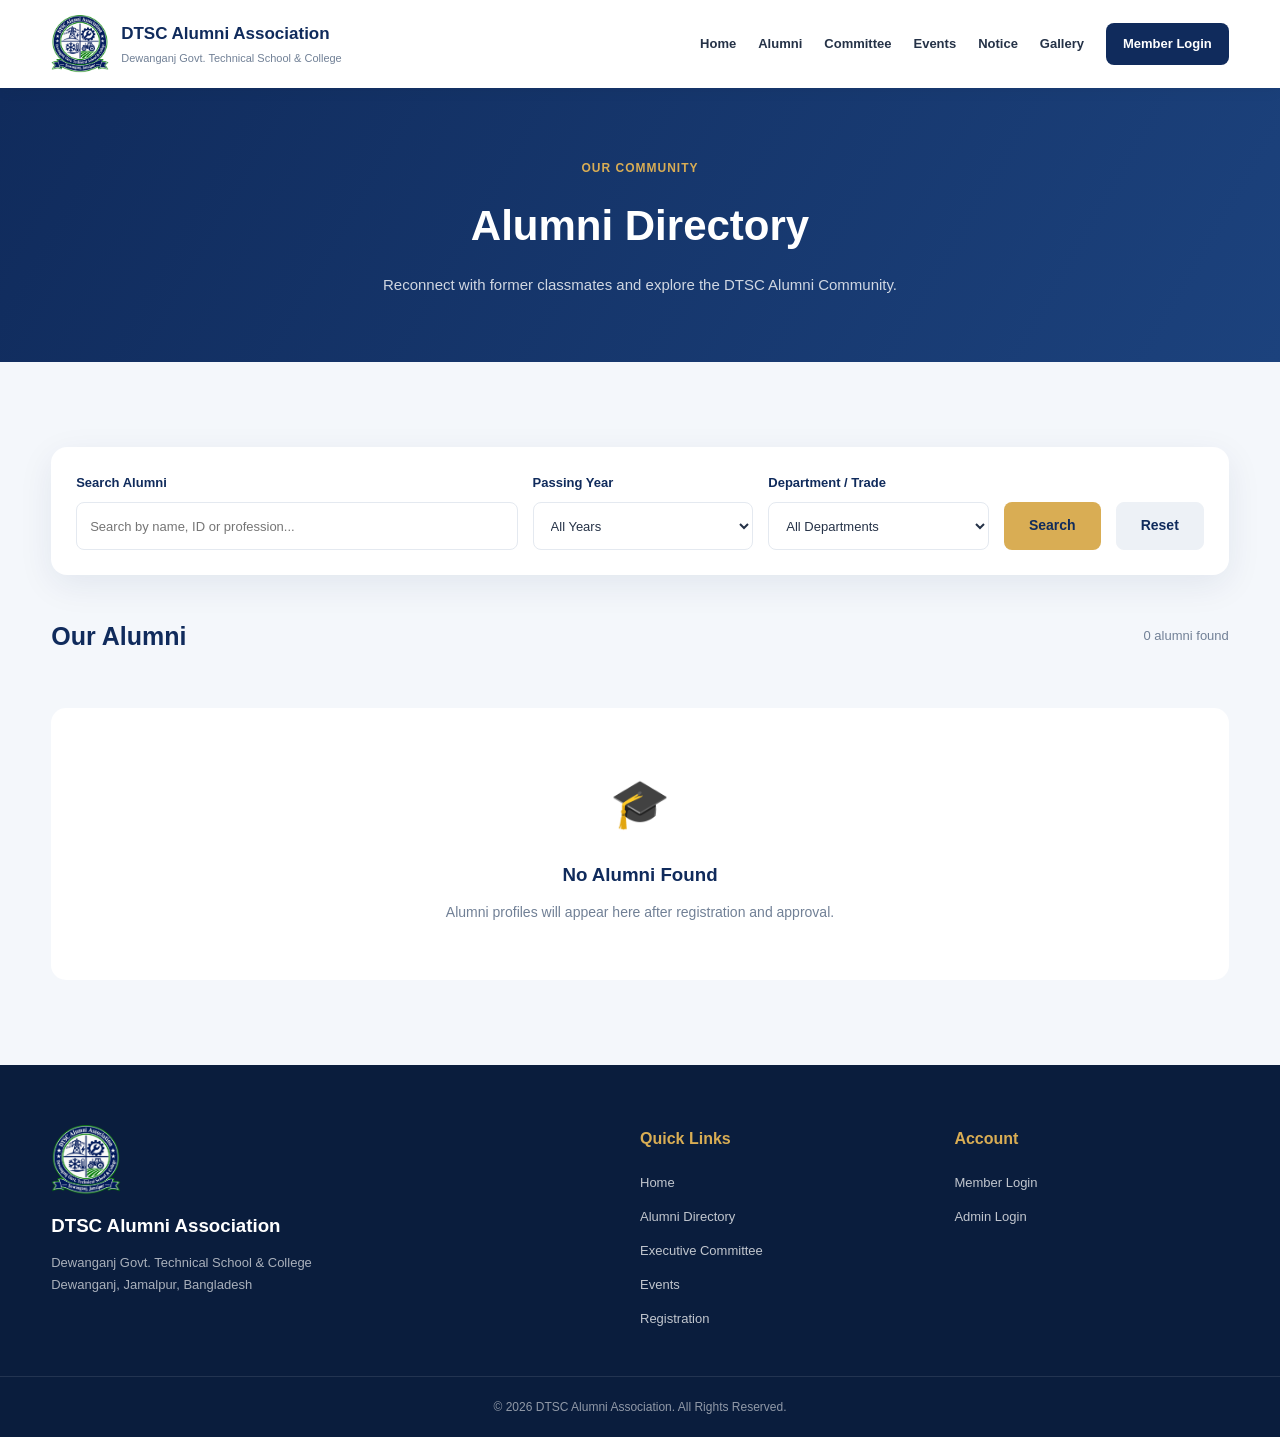
<file: alumni.html>
<!DOCTYPE html>
<html lang="bn">
<head>
  <meta charset="UTF-8">
  <meta name="viewport" content="width=device-width, initial-scale=1.0">
  <meta name="theme-color" content="#102b5c">

  <title>Alumni Directory | DTSC Alumni Association</title>

  <link rel="stylesheet" href="css/style.css">
  <link rel="stylesheet" href="css/responsive.css">
  <link rel="stylesheet" href="css/alumni.css">
</head>

<body>

  <!-- HEADER -->
  <header class="header">
    <div class="container navbar">

      <a href="index.html" class="brand">
        <img src="assets/logo.png" alt="DTSC Alumni Logo">

        <div class="brand-text">
          <strong>DTSC Alumni Association</strong>
          <span>Dewanganj Govt. Technical School & College</span>
        </div>
      </a>

      <button class="menu-toggle" id="menuToggle" aria-label="Open menu">
        ☰
      </button>

      <nav class="nav-menu" id="navMenu">
        <a href="index.html">Home</a>
        <a href="alumni.html">Alumni</a>
        <a href="committee.html">Committee</a>
        <a href="events.html">Events</a>
        <a href="notices.html">Notice</a>
        <a href="gallery.html">Gallery</a>
        <a href="login.html" class="login-btn">Member Login</a>
      </nav>

    </div>
  </header>

  <!-- PAGE BANNER -->
  <section class="page-banner">
    <div class="container">
      <span class="section-label">Our Community</span>
      <h1>Alumni Directory</h1>
      <p>Reconnect with former classmates and explore the DTSC Alumni Community.</p>
    </div>
  </section>

  <!-- ALUMNI DIRECTORY -->
  <section class="section alumni-section">

    <div class="container">

      <!-- SEARCH & FILTER -->
      <div class="alumni-search-box">

        <div class="search-field">
          <label for="alumniSearch">Search Alumni</label>
          <input
            type="search"
            id="alumniSearch"
            placeholder="Search by name, ID or profession..."
          >
        </div>

        <div class="filter-field">
          <label for="batchFilter">Passing Year</label>
          <select id="batchFilter">
            <option value="">All Years</option>
          </select>
        </div>

        <div class="filter-field">
          <label for="departmentFilter">Department / Trade</label>
          <select id="departmentFilter">
            <option value="">All Departments</option>
          </select>
        </div>

        <button class="btn btn-primary" id="searchButton">
          Search
        </button>

        <button class="btn btn-reset" id="resetButton">
          Reset
        </button>

      </div>

      <!-- RESULT SUMMARY -->
      <div class="directory-header">
        <h2>Our Alumni</h2>
        <p id="alumniResultCount">0 alumni found</p>
      </div>

      <!-- ALUMNI CARDS -->
      <div class="alumni-grid" id="alumniGrid">

        <!-- Alumni cards will be loaded by alumni.js -->

      </div>

      <!-- EMPTY STATE -->
      <div class="empty-state" id="emptyState">
        <div class="empty-icon">🎓</div>
        <h3>No Alumni Found</h3>
        <p>Alumni profiles will appear here after registration and approval.</p>
      </div>

    </div>

  </section>

  <!-- FOOTER -->
  <footer class="footer">

    <div class="container footer-grid">

      <div class="footer-brand">
        <img src="assets/logo.png" alt="DTSC Alumni Logo">
        <h3>DTSC Alumni Association</h3>

        <p>
          Dewanganj Govt. Technical School & College<br>
          Dewanganj, Jamalpur, Bangladesh
        </p>
      </div>

      <div class="footer-links">
        <h4>Quick Links</h4>
        <a href="index.html">Home</a>
        <a href="alumni.html">Alumni Directory</a>
        <a href="committee.html">Executive Committee</a>
        <a href="events.html">Events</a>
        <a href="register.html">Registration</a>
      </div>

      <div class="footer-links">
        <h4>Account</h4>
        <a href="login.html">Member Login</a>
        <a href="admin/index.html">Admin Login</a>
      </div>

    </div>

    <div class="footer-bottom">
      <p>
        © <span id="currentYear"></span> DTSC Alumni Association.
        All Rights Reserved.
      </p>
    </div>

  </footer>

  <script src="js/main.js"></script>
  <script src="js/alumni.js"></script>

</body>
</html>
</file>
<file: css/style.css>
/* ==========================================
   DTSC ALUMNI ASSOCIATION
   MAIN STYLESHEET
========================================== */

:root {
  --primary: #102b5c;
  --primary-light: #1c427d;
  --secondary: #198754;
  --gold: #d9ad54;
  --white: #ffffff;
  --light: #f4f7fb;
  --text: #253247;
  --muted: #718096;
  --border: #e4e9f0;
  --shadow: 0 10px 35px rgba(16, 43, 92, 0.08);
}

* {
  margin: 0;
  padding: 0;
  box-sizing: border-box;
}

html {
  scroll-behavior: smooth;
}

body {
  font-family: "Noto Sans Bengali", "Segoe UI", sans-serif;
  color: var(--text);
  background: var(--white);
  line-height: 1.7;
}

a {
  color: inherit;
  text-decoration: none;
}

img {
  max-width: 100%;
  display: block;
}

button {
  font: inherit;
  cursor: pointer;
}

.container {
  width: min(1180px, 92%);
  margin: 0 auto;
}

/* HEADER */

.header {
  background: var(--white);
  position: sticky;
  top: 0;
  z-index: 1000;
  box-shadow: 0 2px 15px rgba(0, 0, 0, 0.05);
}

.navbar {
  min-height: 88px;
  display: flex;
  align-items: center;
  justify-content: space-between;
  gap: 25px;
}

.brand {
  display: flex;
  align-items: center;
  gap: 12px;
}

.brand img {
  width: 58px;
  height: 58px;
  object-fit: contain;
}

.brand-text {
  display: flex;
  flex-direction: column;
}

.brand-text strong {
  font-size: 17px;
  font-weight: 800;
  color: var(--primary);
}

.brand-text span {
  font-size: 11px;
  color: var(--muted);
}

.nav-menu {
  display: flex;
  align-items: center;
  gap: 22px;
}

.nav-menu a {
  font-size: 13px;
  font-weight: 600;
  transition: 0.3s;
}

.nav-menu a:hover {
  color: var(--secondary);
}

.login-btn {
  background: var(--primary);
  color: var(--white) !important;
  padding: 10px 17px;
  border-radius: 8px;
}

.login-btn:hover {
  background: var(--secondary);
}

.menu-toggle {
  display: none;
  border: none;
  background: var(--primary);
  color: var(--white);
  width: 42px;
  height: 42px;
  border-radius: 8px;
  font-size: 22px;
}

/* HERO */

.hero {
  min-height: 570px;
  display: flex;
  align-items: center;
  background:
    linear-gradient(110deg, rgba(9, 29, 65, 0.96), rgba(16, 43, 92, 0.83)),
    url("../assets/images/college.jpg") center / cover;
  color: var(--white);
  padding: 90px 0;
}

.hero-content {
  max-width: 1180px;
}

.hero-tag {
  display: inline-block;
  color: var(--gold);
  border: 1px solid rgba(217, 173, 84, 0.45);
  border-radius: 50px;
  padding: 7px 16px;
  font-size: 13px;
  margin-bottom: 25px;
}

.hero h1 {
  font-size: clamp(34px, 5vw, 62px);
  line-height: 1.25;
  font-weight: 800;
  margin-bottom: 22px;
}

.hero h1 span {
  color: var(--gold);
}

.hero p {
  max-width: 650px;
  font-size: 16px;
  color: rgba(255, 255, 255, 0.83);
  margin-bottom: 30px;
}

.hero-buttons {
  display: flex;
  flex-wrap: wrap;
  gap: 14px;
}

/* BUTTONS */

.btn {
  display: inline-flex;
  align-items: center;
  justify-content: center;
  padding: 12px 24px;
  border-radius: 8px;
  font-size: 14px;
  font-weight: 700;
  transition: 0.3s;
  border: 1px solid transparent;
}

.btn-primary {
  background: var(--gold);
  color: #102b5c;
}

.btn-primary:hover {
  background: #e9c36e;
  transform: translateY(-2px);
}

.btn-outline {
  border-color: rgba(255, 255, 255, 0.65);
  color: var(--white);
}

.btn-outline:hover {
  background: var(--white);
  color: var(--primary);
}

/* STATISTICS */

.stats-section {
  padding: 30px 0;
  background: var(--light);
}

.stats-grid {
  display: grid;
  grid-template-columns: repeat(4, 1fr);
  gap: 20px;
}

.stat-card {
  text-align: center;
  background: var(--white);
  border-radius: 14px;
  padding: 24px 15px;
  box-shadow: var(--shadow);
}

.stat-card h2 {
  color: var(--primary);
  font-size: 32px;
  font-weight: 800;
}

.stat-card p {
  font-size: 13px;
  color: var(--muted);
}

/* GENERAL SECTION */

.section {
  padding: 85px 0;
}

.section-label {
  color: var(--secondary);
  text-transform: uppercase;
  font-size: 12px;
  font-weight: 800;
  letter-spacing: 1px;
}

.section-heading {
  text-align: center;
  margin-bottom: 45px;
}

.section-heading h2 {
  color: var(--primary);
  font-size: 34px;
  margin: 8px 0;
}

.section-heading p {
  color: var(--muted);
}

/* ABOUT */

.about-grid {
  display: grid;
  grid-template-columns: 1fr 1fr;
  gap: 60px;
  align-items: center;
}

.about-content h2 {
  color: var(--primary);
  font-size: 38px;
  line-height: 1.4;
  margin: 15px 0 20px;
}

.about-content p {
  color: var(--muted);
  margin-bottom: 20px;
}

.text-link {
  color: var(--secondary);
  font-weight: 700;
}

.about-image {
  border-radius: 20px;
  overflow: hidden;
  box-shadow: var(--shadow);
  min-height: 320px;
}

.about-image img {
  width: 100%;
  height: 100%;
  min-height: 320px;
  object-fit: cover;
}

/* FEATURES */

.features-section {
  background: var(--light);
}

.features-grid {
  display: grid;
  grid-template-columns: repeat(3, 1fr);
  gap: 25px;
}

.feature-card {
  background: var(--white);
  padding: 30px;
  border-radius: 15px;
  box-shadow: var(--shadow);
  transition: 0.3s;
}

.feature-card:hover {
  transform: translateY(-5px);
}

.feature-icon {
  width: 58px;
  height: 58px;
  border-radius: 14px;
  background: #eaf1fb;
  display: flex;
  align-items: center;
  justify-content: center;
  font-size: 28px;
  margin-bottom: 20px;
}

.feature-card h3 {
  color: var(--primary);
  font-size: 20px;
  margin-bottom: 10px;
}

.feature-card p {
  color: var(--muted);
  font-size: 14px;
  margin-bottom: 20px;
}

.feature-card a {
  color: var(--secondary);
  font-size: 13px;
  font-weight: 700;
}

/* NOTICE */

.notice-section {
  background: var(--white);
}

.notice-wrapper {
  display: flex;
  flex-direction: column;
  gap: 25px;
}

.notice-heading h2 {
  color: var(--primary);
  font-size: 30px;
  margin-top: 8px;
}

.notice-card {
  background: var(--light);
  border: 1px solid var(--border);
  border-left: 4px solid var(--gold);
  border-radius: 10px;
  padding: 22px;
}

.notice-card p {
  color: var(--muted);
}

/* EVENTS */

.events-section {
  background: var(--light);
}

.events-grid {
  display: grid;
  grid-template-columns: repeat(3, 1fr);
  gap: 22px;
}

.event-card {
  background: var(--white);
  padding: 25px;
  border-radius: 14px;
  box-shadow: var(--shadow);
}

.event-info h3 {
  color: var(--primary);
  margin-bottom: 10px;
}

.event-info p {
  color: var(--muted);
  font-size: 14px;
}

.section-footer {
  text-align: center;
  margin-top: 35px;
}

.section-footer .btn-outline {
  border-color: var(--primary);
  color: var(--primary);
}

.section-footer .btn-outline:hover {
  background: var(--primary);
  color: var(--white);
}

/* CTA */

.cta-section {
  padding: 75px 20px;
  background: var(--primary);
  text-align: center;
  color: var(--white);
}

.cta-content h2 {
  font-size: 36px;
  line-height: 1.5;
  margin-bottom: 15px;
}

.cta-content p {
  color: rgba(255, 255, 255, 0.8);
  margin-bottom: 25px;
}

/* FOOTER */

.footer {
  background: #0a1d3d;
  color: var(--white);
  padding-top: 60px;
}

.footer-grid {
  display: grid;
  grid-template-columns: 2fr 1fr 1fr;
  gap: 40px;
  padding-bottom: 45px;
}

.footer-brand img {
  width: 70px;
  height: 70px;
  object-fit: contain;
  margin-bottom: 15px;
}

.footer-brand h3 {
  margin-bottom: 10px;
}

.footer-brand p {
  color: rgba(255, 255, 255, 0.65);
  font-size: 13px;
}

.footer-links {
  display: flex;
  flex-direction: column;
  gap: 12px;
}

.footer-links h4 {
  color: var(--gold);
  margin-bottom: 8px;
}

.footer-links a {
  font-size: 13px;
  color: rgba(255, 255, 255, 0.75);
  transition: 0.3s;
}

.footer-links a:hover {
  color: var(--gold);
}

.footer-bottom {
  text-align: center;
  border-top: 1px solid rgba(255, 255, 255, 0.1);
  padding: 20px;
}

.footer-bottom p {
  color: rgba(255, 255, 255, 0.55);
  font-size: 12px;
}

/* END */
</file>
<file: css/responsive.css>
/* ==========================================
   DTSC ALUMNI ASSOCIATION
   RESPONSIVE STYLESHEET
========================================== */

/* TABLET */
@media (max-width: 1024px) {

  .container {
    width: 92%;
  }

  .navbar {
    gap: 15px;
  }

  .nav-menu {
    gap: 13px;
  }

  .nav-menu a {
    font-size: 12px;
  }

  .brand-text strong {
    font-size: 15px;
  }

  .brand-text span {
    font-size: 10px;
  }

  .hero {
    min-height: 500px;
  }

  .hero h1 {
    font-size: 46px;
  }

  .about-grid {
    gap: 35px;
  }

  .features-grid {
    grid-template-columns: repeat(2, 1fr);
  }

  .events-grid {
    grid-template-columns: repeat(2, 1fr);
  }
}

/* MOBILE MENU */
@media (max-width: 768px) {

  .navbar {
    min-height: 75px;
    position: relative;
  }

  .brand {
    gap: 8px;
  }

  .brand img {
    width: 46px;
    height: 46px;
  }

  .brand-text strong {
    font-size: 14px;
  }

  .brand-text span {
    font-size: 9px;
    max-width: 210px;
  }

  .menu-toggle {
    display: flex;
    align-items: center;
    justify-content: center;
  }

  .nav-menu {
    position: absolute;
    top: 75px;
    left: 0;
    right: 0;

    display: none;
    flex-direction: column;
    align-items: stretch;
    gap: 0;

    background: var(--white);
    padding: 12px 20px 20px;

    box-shadow: 0 12px 25px rgba(0, 0, 0, 0.1);
    border-top: 1px solid var(--border);
  }

  .nav-menu.active {
    display: flex;
  }

  .nav-menu a {
    padding: 12px 10px;
    font-size: 14px;
    border-bottom: 1px solid var(--border);
  }

  .nav-menu .login-btn {
    margin-top: 10px;
    text-align: center;
    border-bottom: none;
  }

  /* HERO */

  .hero {
    min-height: auto;
    padding: 75px 0;
  }

  .hero h1 {
    font-size: 36px;
  }

  .hero p {
    font-size: 14px;
  }

  .hero-tag {
    font-size: 11px;
  }

  .hero-buttons {
    gap: 10px;
  }

  .btn {
    padding: 11px 18px;
    font-size: 13px;
  }

  /* STATISTICS */

  .stats-grid {
    grid-template-columns: repeat(2, 1fr);
    gap: 12px;
  }

  .stat-card {
    padding: 20px 10px;
  }

  .stat-card h2 {
    font-size: 26px;
  }

  .stat-card p {
    font-size: 11px;
  }

  /* SECTIONS */

  .section {
    padding: 60px 0;
  }

  .section-heading h2 {
    font-size: 27px;
  }

  /* ABOUT */

  .about-grid {
    grid-template-columns: 1fr;
    gap: 30px;
  }

  .about-content h2 {
    font-size: 30px;
  }

  .about-content p {
    font-size: 14px;
  }

  .about-image {
    min-height: 230px;
  }

  .about-image img {
    min-height: 230px;
  }

  /* FEATURES */

  .features-grid {
    grid-template-columns: 1fr;
    gap: 15px;
  }

  .feature-card {
    padding: 24px;
  }

  /* NOTICE */

  .notice-heading h2 {
    font-size: 26px;
  }

  /* EVENTS */

  .events-grid {
    grid-template-columns: 1fr;
    gap: 15px;
  }

  /* CTA */

  .cta-section {
    padding: 55px 20px;
  }

  .cta-content h2 {
    font-size: 28px;
  }

  .cta-content p {
    font-size: 14px;
  }

  /* FOOTER */

  .footer-grid {
    grid-template-columns: 1fr;
    gap: 30px;
  }

  .footer {
    padding-top: 45px;
  }

}

/* SMALL MOBILE */
@media (max-width: 380px) {

  .brand-text strong {
    font-size: 12px;
  }

  .brand-text span {
    font-size: 8px;
  }

  .hero h1 {
    font-size: 30px;
  }

  .hero-buttons .btn {
    width: 100%;
  }

  .stats-grid {
    gap: 8px;
  }

  .stat-card h2 {
    font-size: 23px;
  }

}
</file>
<file: css/alumni.css>
/* ==========================================
   DTSC ALUMNI ASSOCIATION
   ALUMNI DIRECTORY STYLES
========================================== */

.page-banner {
  background: linear-gradient(120deg, #102b5c, #1c427d);
  padding: 65px 0;
  text-align: center;
  color: #ffffff;
}

.page-banner h1 {
  font-size: 42px;
  font-weight: 800;
  margin: 10px 0;
}

.page-banner p {
  color: rgba(255, 255, 255, 0.8);
  font-size: 15px;
}

.page-banner .section-label {
  color: #d9ad54;
}

/* DIRECTORY */

.alumni-section {
  background: #f4f7fb;
  min-height: 450px;
}

/* SEARCH BOX */

.alumni-search-box {
  display: grid;
  grid-template-columns: 2fr 1fr 1fr auto auto;
  gap: 15px;
  align-items: end;

  background: #ffffff;
  padding: 25px;
  border-radius: 16px;
  box-shadow: 0 10px 35px rgba(16, 43, 92, 0.08);

  margin-bottom: 40px;
}

.search-field,
.filter-field {
  display: flex;
  flex-direction: column;
  gap: 8px;
}

.search-field label,
.filter-field label {
  font-size: 13px;
  font-weight: 700;
  color: #102b5c;
}

.search-field input,
.filter-field select {
  width: 100%;
  height: 48px;
  border: 1px solid #e4e9f0;
  border-radius: 8px;
  padding: 0 13px;
  background: #ffffff;
  color: #253247;
  outline: none;
  font: inherit;
  font-size: 13px;
}

.search-field input:focus,
.filter-field select:focus {
  border-color: #1c427d;
  box-shadow: 0 0 0 3px rgba(28, 66, 125, 0.1);
}

.alumni-search-box .btn {
  height: 48px;
  white-space: nowrap;
}

.btn-reset {
  background: #edf1f6;
  color: #102b5c;
  border-color: #edf1f6;
}

.btn-reset:hover {
  background: #e1e8f0;
}

/* DIRECTORY HEADER */

.directory-header {
  display: flex;
  justify-content: space-between;
  align-items: center;
  gap: 15px;
  margin-bottom: 25px;
}

.directory-header h2 {
  color: #102b5c;
  font-size: 25px;
}

.directory-header p {
  color: #718096;
  font-size: 13px;
}

/* ALUMNI GRID */

.alumni-grid {
  display: grid;
  grid-template-columns: repeat(3, 1fr);
  gap: 25px;
}

/* ALUMNI CARD */

.alumni-card {
  background: #ffffff;
  border-radius: 14px;
  overflow: hidden;
  border: 1px solid #e4e9f0;
  box-shadow: 0 10px 30px rgba(16, 43, 92, 0.05);
  transition: 0.3s;
}

.alumni-card:hover {
  transform: translateY(-5px);
  box-shadow: 0 15px 35px rgba(16, 43, 92, 0.1);
}

.alumni-card-top {
  background: linear-gradient(120deg, #102b5c, #1c427d);
  height: 95px;
  position: relative;
}

.alumni-avatar {
  width: 92px;
  height: 92px;
  border-radius: 50%;
  object-fit: cover;
  background: #edf1f6;
  border: 5px solid #ffffff;
  position: absolute;
  left: 50%;
  bottom: -45px;
  transform: translateX(-50%);
}

.alumni-card-body {
  padding: 60px 22px 24px;
  text-align: center;
}

.alumni-card-body h3 {
  color: #102b5c;
  font-size: 18px;
  margin-bottom: 5px;
}

.alumni-id {
  color: #198754;
  font-size: 11px;
  font-weight: 700;
  margin-bottom: 15px;
}

.alumni-info {
  display: flex;
  flex-direction: column;
  gap: 7px;
  text-align: left;
  padding: 15px 0;
  border-top: 1px solid #e4e9f0;
}

.alumni-info p {
  font-size: 12px;
  color: #718096;
}

.alumni-info strong {
  color: #253247;
}

.alumni-card-footer {
  border-top: 1px solid #e4e9f0;
  padding-top: 15px;
}

.alumni-card-footer a {
  display: inline-flex;
  justify-content: center;
  width: 100%;
  padding: 10px;
  background: #edf3fb;
  color: #102b5c;
  font-size: 13px;
  font-weight: 700;
  border-radius: 8px;
  transition: 0.3s;
}

.alumni-card-footer a:hover {
  background: #102b5c;
  color: #ffffff;
}

/* EMPTY STATE */

.empty-state {
  display: none;
  text-align: center;
  background: #ffffff;
  border-radius: 15px;
  padding: 55px 20px;
  margin-top: 25px;
}

.empty-state.show {
  display: block;
}

.empty-icon {
  font-size: 48px;
  margin-bottom: 15px;
}

.empty-state h3 {
  color: #102b5c;
  margin-bottom: 10px;
}

.empty-state p {
  color: #718096;
  font-size: 14px;
}

/* RESPONSIVE */

@media (max-width: 1024px) {

  .alumni-search-box {
    grid-template-columns: 1fr 1fr;
  }

  .alumni-grid {
    grid-template-columns: repeat(2, 1fr);
  }

}

@media (max-width: 768px) {

  .page-banner {
    padding: 45px 0;
  }

  .page-banner h1 {
    font-size: 32px;
  }

  .page-banner p {
    font-size: 13px;
    padding: 0 10px;
  }

  .alumni-search-box {
    grid-template-columns: 1fr;
    padding: 18px;
    gap: 15px;
  }

  .alumni-search-box .btn {
    width: 100%;
  }

  .directory-header {
    align-items: flex-start;
    flex-direction: column;
  }

  .directory-header h2 {
    font-size: 22px;
  }

  .alumni-grid {
    grid-template-columns: 1fr;
    gap: 18px;
  }

}

@media (max-width: 380px) {

  .page-banner h1 {
    font-size: 28px;
  }

  .alumni-card-body {
    padding-left: 16px;
    padding-right: 16px;
  }

}
</file>
